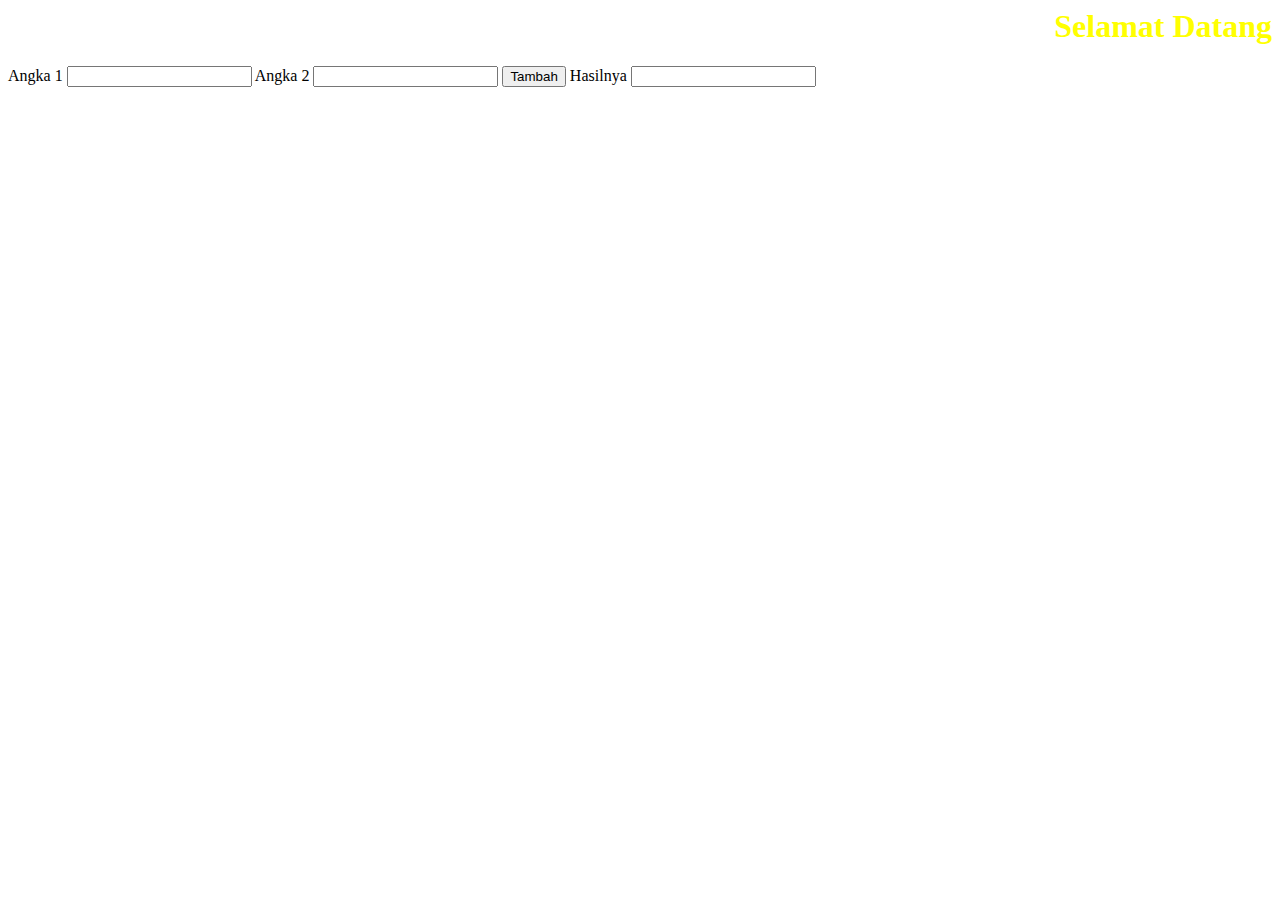
<file: index.html>
<html>

<head>
<Title>Hello JuaraCoding</Title>

<link rel="stylesheet" href="index.css">
<script type="text/javascript" src="./index.js" defer></script>
</head>

<body>
<H1 class="judul"> Selamat Datang</H1>
<div id="CalculatorTambah">
    <label for="angka1">Angka 1</label>
    <input type="text" id="angka1" >
    <label for="angka2">Angka 2</label>
    <input type="text" id="angka2" >
    <Button id="calculate" onclick="kalkulasi()">Tambah</Button>
    <label for="hasil">Hasilnya</label>
    <input type="text" id="hasil" >

</div>

</body>





</html>
</file>
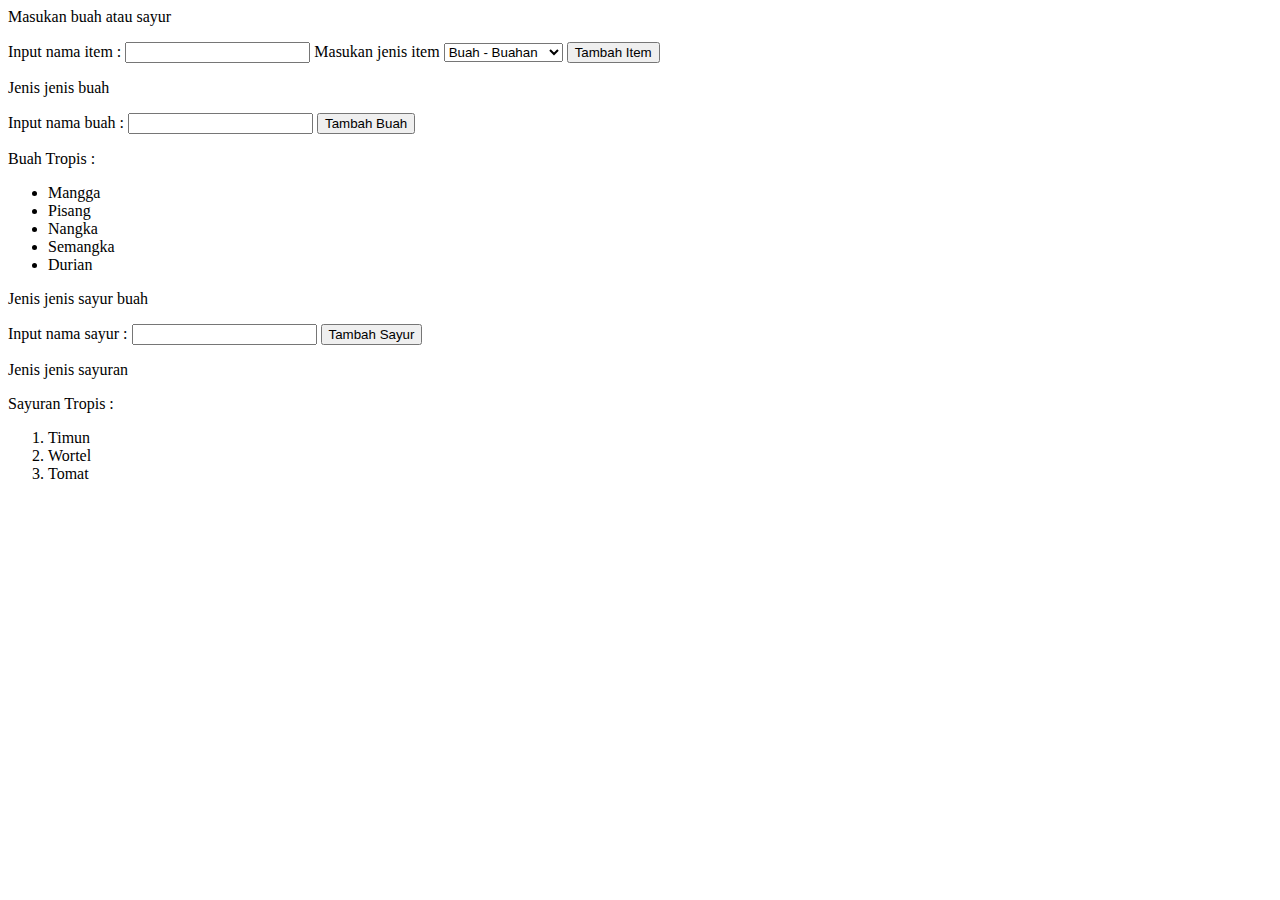
<file: .vscode/array.html>
<html>

<head>
    <title>Belajar Array </title>
    <script type="text/javascript" src='./array.js' defer></script>
</head>

<body>

    <p> Masukan buah atau sayur</p>
    <label for="txtInput">Input nama item :</label>
    <input type="text" id="txtItem"/>
    Masukan jenis item
    <select id="lstJenisItem" >
        <option value="buah">Buah - Buahan</option>
        <option value="sayur">Sayur - Sayuran</option>
    </select>

    <button id="btnAddItem" onclick="tambahItem(document.getElementById('txtItem').value,document.getElementById('lstJenisItem').value)">Tambah Item</button>
    

    <p> Jenis jenis buah</p>
    <label for="txtBuah">Input nama buah :</label>
    <input type="text" id="txtBuah"/>
    <button id="btnAddBuah" onclick="tambahBuah(document.getElementById('txtBuah').value)">Tambah Buah</button>
    <p>Buah Tropis :</p>
    <ul>
        <div id="buah">

        </div>
    </ul>





    <p> Jenis jenis sayur buah</p>
    <label for="txtSayur">Input nama sayur :</label>
    <input type="text" id="txtSayur"/>
    <button id="btnAddSayur" onclick="tambahSayur(document.getElementById('txtSayur').value)">Tambah Sayur</button>

    <p> Jenis jenis sayuran</p>
    <p>Sayuran Tropis  :</p>
    <ol>
        <div id="sayuran">
            
        
        </div>
    </ol>







</body>
</html>
</file>
<file: index.css>
h1 {
   color: blue;
   text-align: center
  }
  
  .Champion {
      color: rgb(255, 40, 244);
      text-align: right;
  
  }
  
  #Champion{
     color: green;
     text-align: right;
  }
  
  h1.judul {
     color: yellow;
     text-align: right;
  }
  
  h1.judul#Champion{
      color: blue;
     text-align: right;
  }
  
  
  h1.judul#Loser{
      color: red;
     text-align: left;
  }
  
  
  p.Champion#Champion{
      color:black;  
      text-align:left
  }
</file>
